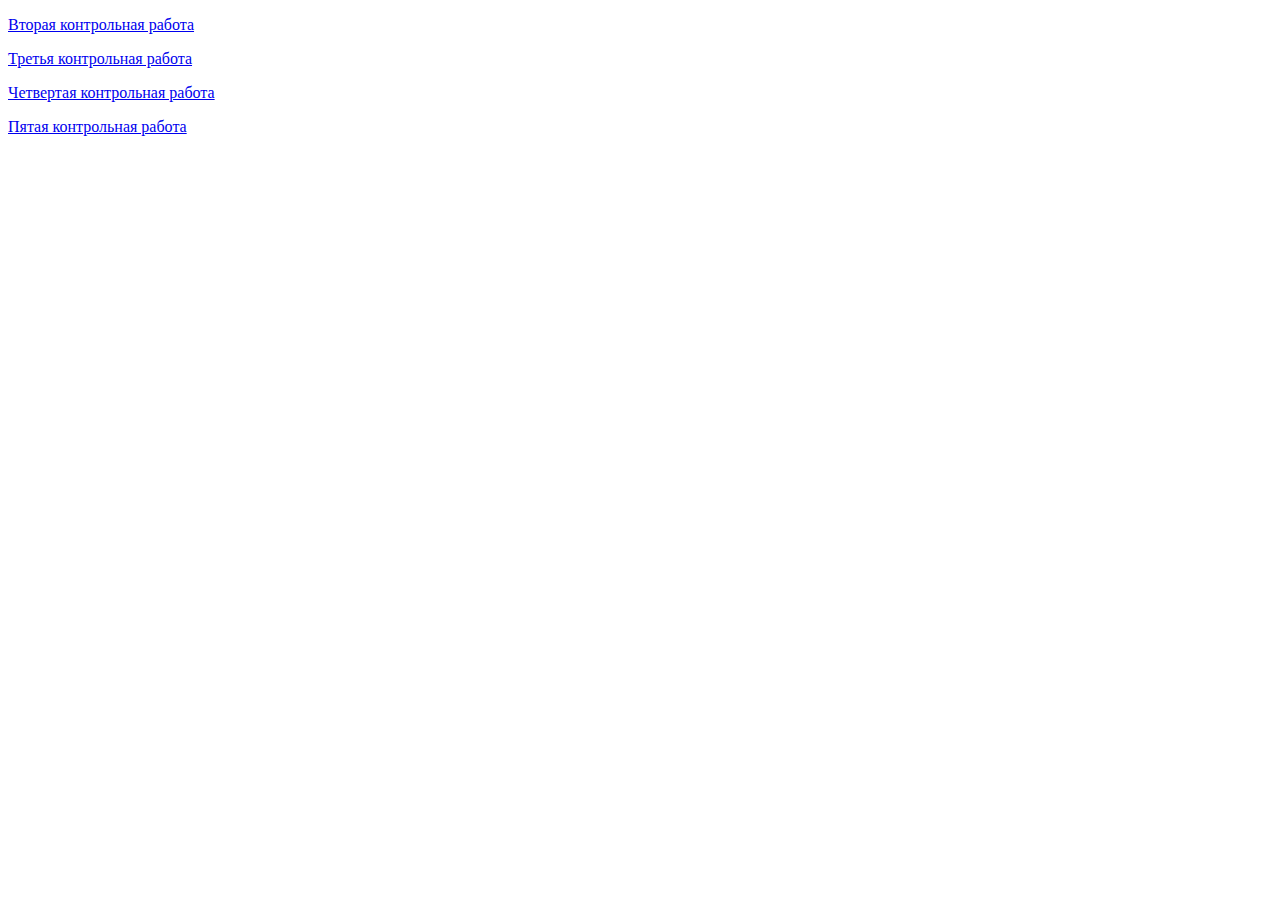
<file: web/index.html>
<!DOCTYPE html>
<html lang="en">
<head>
    <meta charset="UTF-8">
    <meta name="viewport" content="width=device-width, initial-scale=1.0">
    <title>Проводник</title>
</head>
<body>
    <p><a href="alex.html">Вторая контрольная работа</a></p>
    <p><a href="homework3.html">Третья контрольная работа</a></p>
    <p><a href="form.html">Четвертая контрольная работа</a></p>
    <p><a href="flexbox.html">Пятая контрольная работа</a></p>
</body>
</html>
</file>
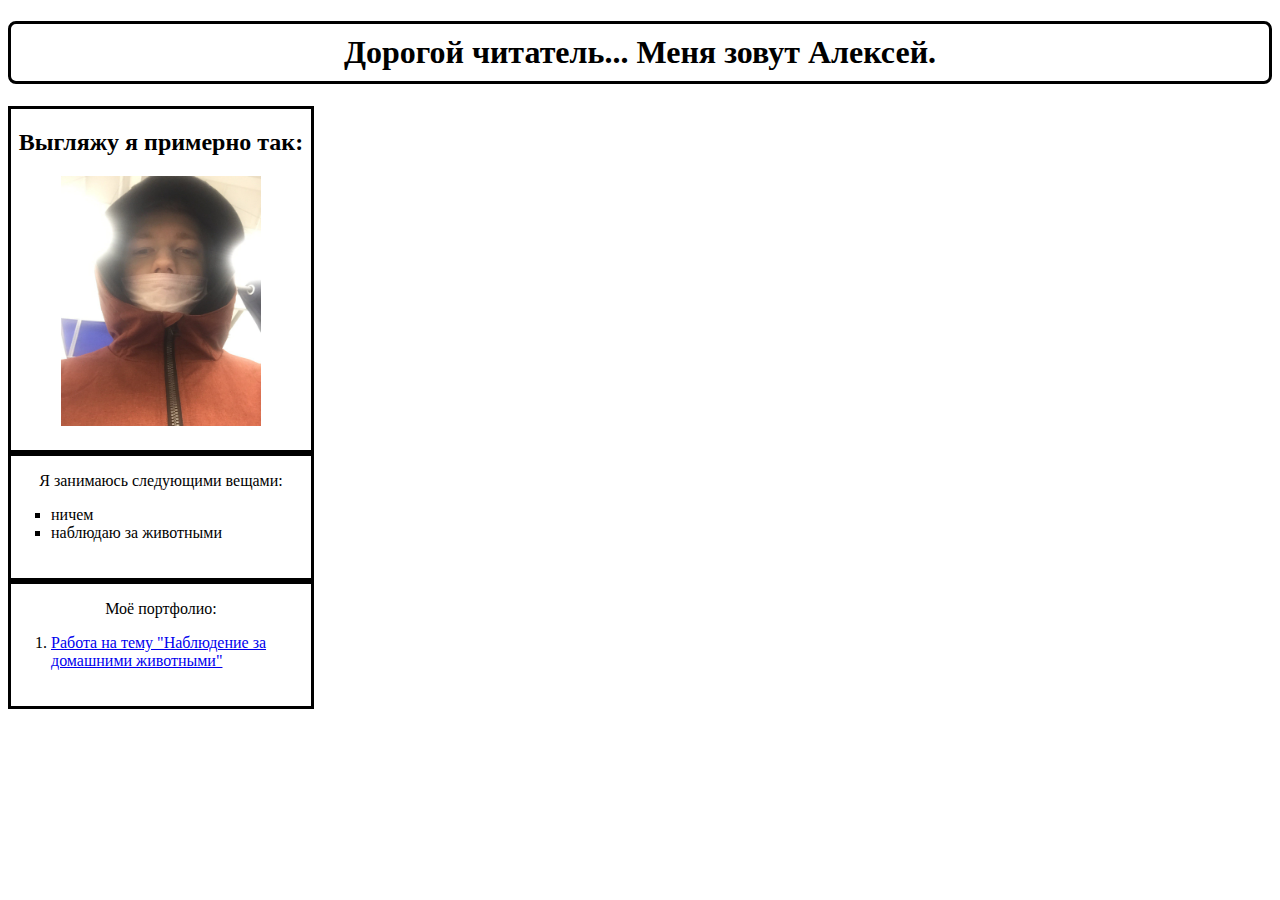
<file: web/alex.html>
<!DOCTYPE html>
<html lang="ru">
<head>
    <meta charset="UTF-8">
    <meta name="viewport" content="width=device-width, initial-scale=1.0">
    <title>Визитка</title>
    <link rel="stylesheet" href="css/alex.css">
</head>
<body>
    <h1>Дорогой читатель... Меня зовут Алексей.</h1>
    <div id="start">        
        <h2>Выгляжу я примерно так:</h2>
        <img src="photos/slon.jpg" height="250" width="200">
    </div>
    
    <div id="trophylist">
        <p id="kek">Я занимаюсь следующими вещами:</p>
        <ul type="square">
            <li>ничем</li>
            <li>наблюдаю за животными</li>
        </ul>
    </div>
    
    <div id="portfolio">
        <p id="kek">Моё портфолио:</p>
        <ol>
            <li><a href="primer.html" >Работа на тему "Наблюдение за домашними животными"</a></li>
        </ol>
    </div>
</body>
</html>
</file>
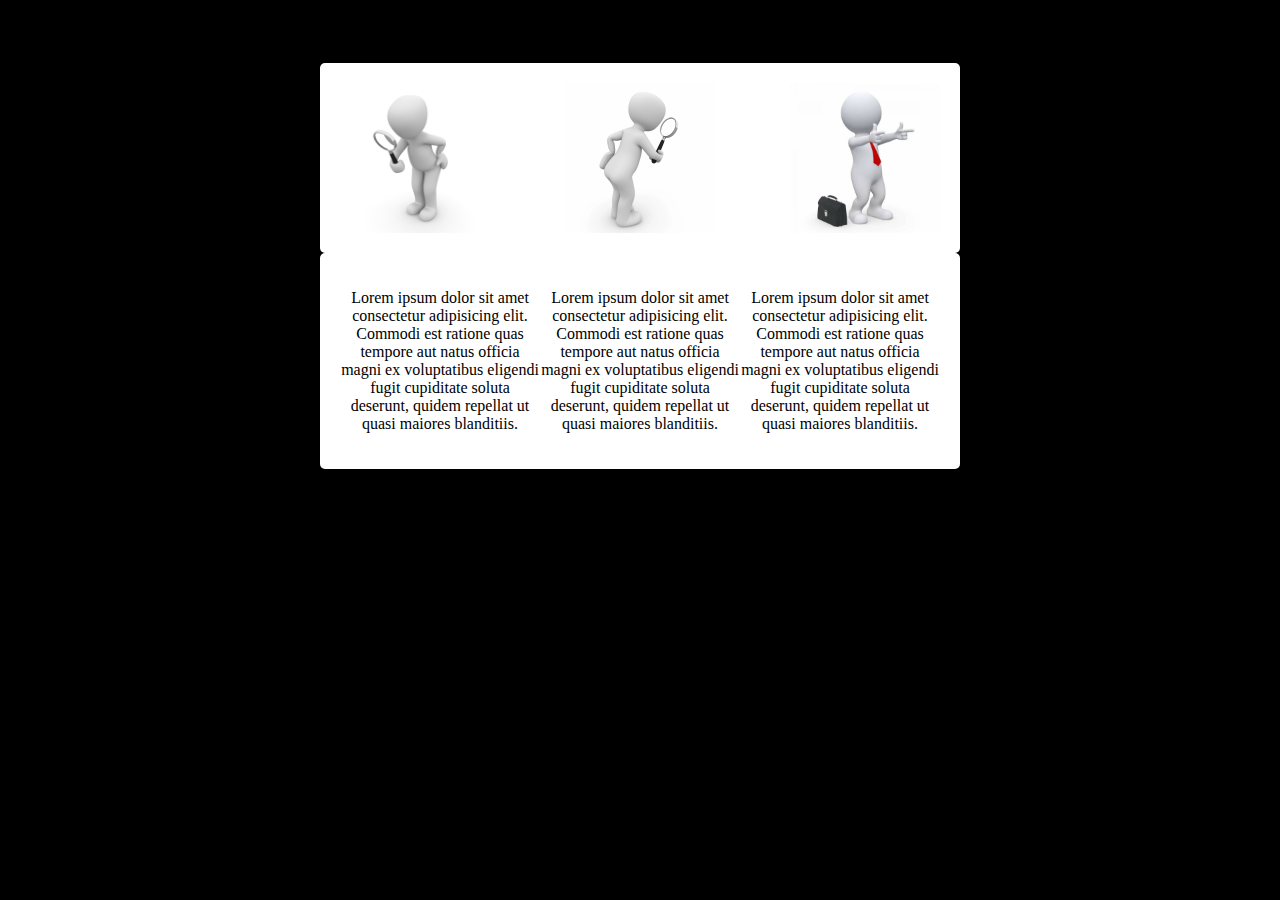
<file: web/flexbox.html>
<!DOCTYPE html>
<html lang="en">
<head>
    <meta charset="UTF-8">
    <meta name="viewport" content="width=device-width, initial-scale=1.0">
    <title>Контрольная работа №5</title>
    <link rel="stylesheet" href="css/flexbox.css">
</head>
<body>
    <div class="images">
        <img src="photos/stock1.jpg" alt="">
        <img src="photos/stock2.jpg" alt="">
        <img src="photos/stock3.jpg" alt="">
    </div>
    <div class="boxes">
        <p>Lorem ipsum dolor sit amet consectetur adipisicing elit. Commodi est ratione quas tempore aut natus officia magni ex voluptatibus eligendi fugit cupiditate soluta deserunt, quidem repellat ut quasi maiores blanditiis.</p>
        <p>Lorem ipsum dolor sit amet consectetur adipisicing elit. Commodi est ratione quas tempore aut natus officia magni ex voluptatibus eligendi fugit cupiditate soluta deserunt, quidem repellat ut quasi maiores blanditiis.</p>
        <p>Lorem ipsum dolor sit amet consectetur adipisicing elit. Commodi est ratione quas tempore aut natus officia magni ex voluptatibus eligendi fugit cupiditate soluta deserunt, quidem repellat ut quasi maiores blanditiis.</p>
    </div>
</body>
</html>
</file>
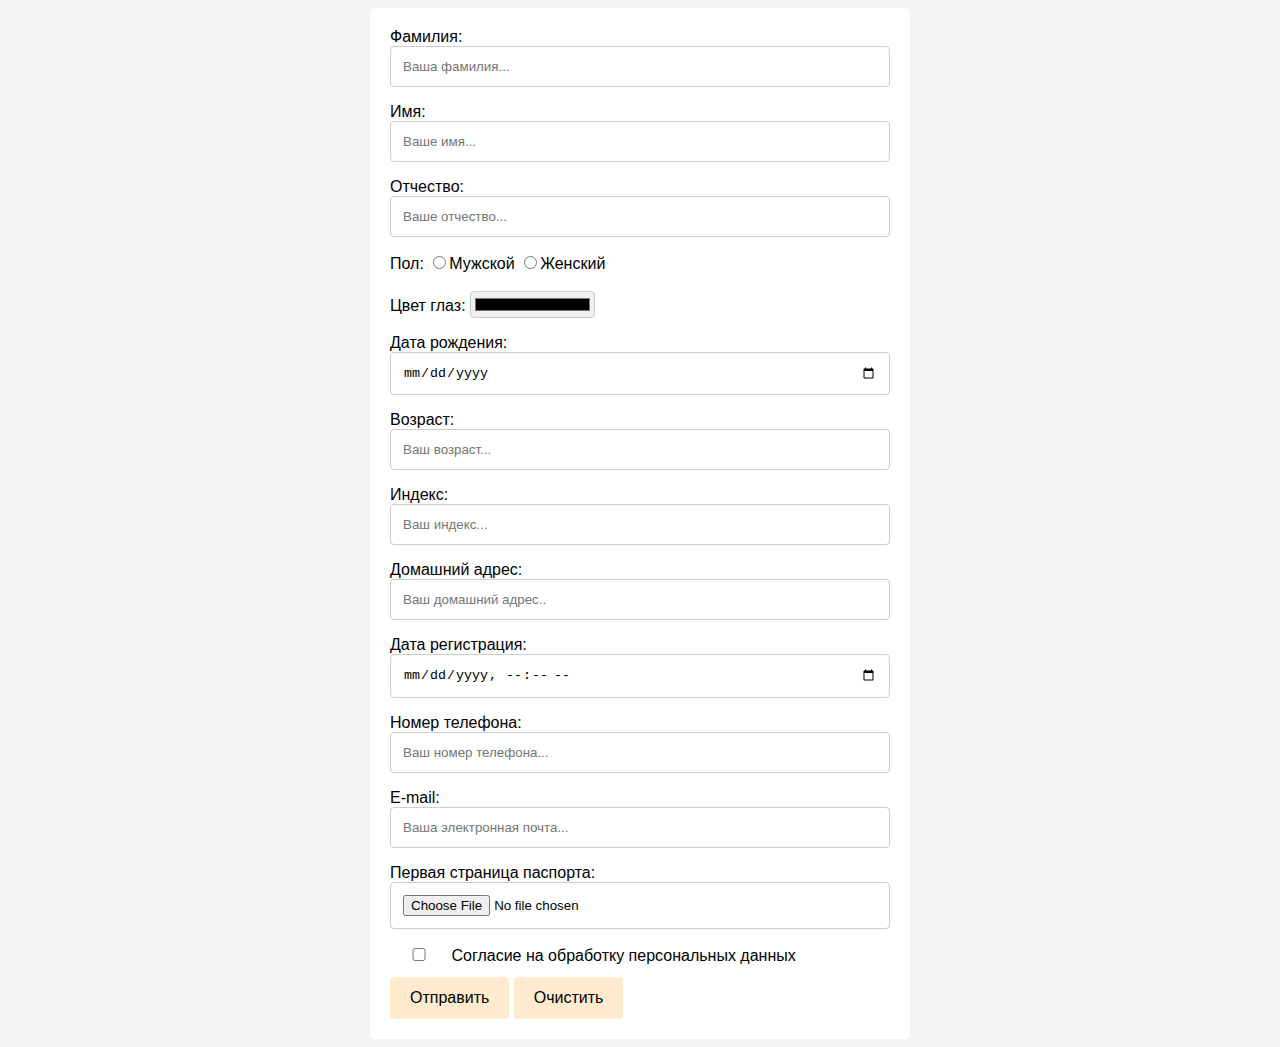
<file: web/form.html>
<!DOCTYPE html>
<html lang="en">
<head>
    <meta charset="UTF-8">
    <meta name="viewport" content="width=device-width, initial-scale=1.0">
    <title>Registration Form</title>
    <link rel="stylesheet" href="css/form.css">
</head>
<body>
    <div class="registration">
        <form action="" method="post">
            <label for="lastname">Фамилия:</label>
            <input type="text" id="lastname" name="lastname" placeholder="Ваша фамилия..." required>
            <label for="firstname">Имя:</label>
            <input type="text" id="firstname" name="firstname" placeholder="Ваше имя..." required>
            <label for="middlename">Отчество:</label>
            <input type="text" id="middlename" name="middlename" placeholder="Ваше отчество...">
        
            <label for="gender">Пол:</label>
            <input type="radio" id="mgender" name="gender" value="m" required>Мужской
            <input type="radio" id="wgender" name="gender" value="w" required>Женский<br></br>
        
            <label for="eyes">Цвет глаз:</label>
            <input type="color" id="eyes" name="eyes"><br>

            <label for="DOB">Дата рождения:</label>
            <input type="date" id="DOB" name="DOB" required>

            <label for="age">Возраст:</label>
            <input type="number" id="age" name="age" placeholder="Ваш возраст..." min="18" max="100">
            <label for="index">Индекс:</label>
            <input type="number" id="index" name="index" placeholder="Ваш индекс..." min="0" required>

            <label for="address">Домашний адрес:</label>
            <input type="text" id="address" name="address" placeholder="Ваш домашний адрес.." required>

            <label for="DOR">Дата регистрация:</label>
            <input type="datetime-local" id="DOR" name="DOR" required>

            <label for="phone">Номер телефона:</label>
            <input type="tel" id="phone" name="phone" placeholder="Ваш номер телефона..." pattern="^(\+7|7|8)?[\s\-]?\(?[489][0-9]{2}\)?[\s\-]?[0-9]{3}[\s\-]?[0-9]{2}[\s\-]?[0-9]{2}$">
            
            <label for="email">E-mail:</label>
            <input type="email" id="email" name="email" placeholder="Ваша электронная почта..." required>

            <label for="passport">Первая страница паспорта:</label>
            <input type="file" id="passport" name="passport">

            <input type="checkbox" id="check" name="check" required>
            <label>Согласие на обработку персональных данных</label>
                
            <input type="submit" value="Отправить">
            <input type="reset" value="Очистить">
        </form>
    </div>  
</body>
</html>
</file>
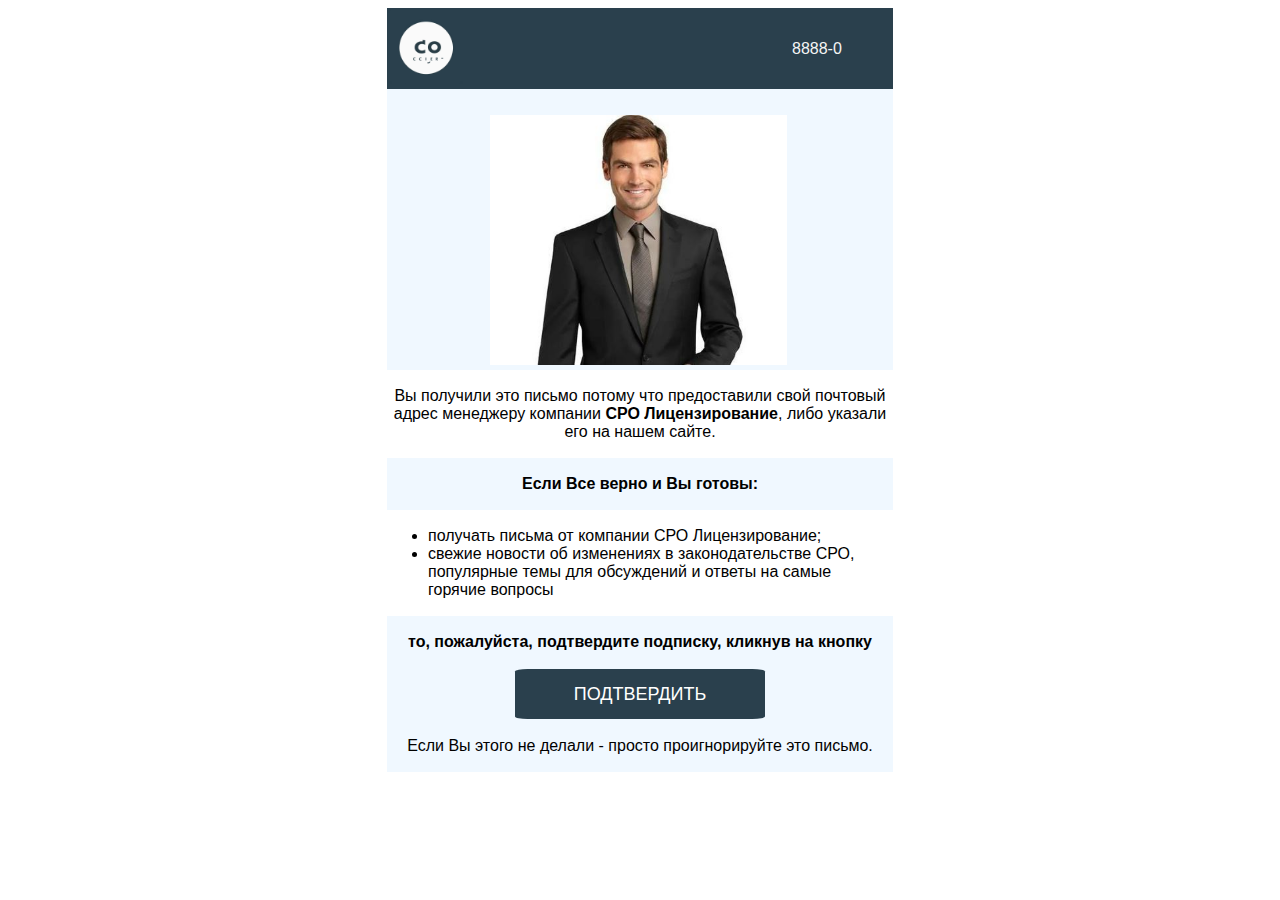
<file: web/homework3.html>
<!DOCTYPE html>
<html lang="ru">
<head>
    <meta charset="UTF-8">
    <meta name="viewport" content="width=device-width, initial-scale=1.0">
    <title>Контрольная работа №3</title>
    <link rel="stylesheet" href="css/homework3.css">
</head>
<body>
    <table>
        <tr id="head_row">
            <td width="100"><img id="logophoto" src="photos/logo.jfif"></td>
            <td colspan="1" width="300"></td>
            <td width="100">8888-0</td>
        </tr>
        <tr height="25" bgcolor="aliceblue">
            <td colspan="3"></td>
        </tr>
        <tr id="third_row">
            <td></td>
            <td id="suitphoto"><img src="photos/suit.jpg" height="250"></td>
            <td></td>
        </tr>
        <tr>
            <td colspan="3"><p id="fourth_row">Вы получили это письмо потому что предоставили свой почтовый адрес менеджеру компании <strong>СРО Лицензирование</strong>, либо указали его на нашем сайте.</p></td>
        </tr>
        <tr bgcolor="aliceblue">
            <td colspan="3"><p id="fifth_row"><strong>Если Все верно и Вы готовы:</strong></p></td>
        </tr>
        <tr>
            <td colspan="3">
                <ul type="round">
                    <li>получать письма от компании СРО Лицензирование;</li>
                    <li>свежие новости об изменениях в законодательстве СРО, популярные темы для обсуждений и ответы на самые горячие вопросы</li>
                </ul>
            </td>
        </tr>
        <tr bgcolor="aliceblue">
            <td colspan="3"><p id="seventh_row"><strong>то, пожалуйста, подтвердите подписку, кликнув на кнопку</strong></p></td>
        </tr>
        <tr bgcolor="aliceblue">
            <td></td>
            <td><button id="accept_button">ПОДТВЕРДИТЬ</button></td>
            <td></td>
        </tr>
        <tr bgcolor="aliceblue">
            <td colspan="3"><p id="last_row">Если Вы этого не делали - просто проигнорируйте это письмо.</p></td>
        </tr>
    </table>
</body>
</html>
</file>
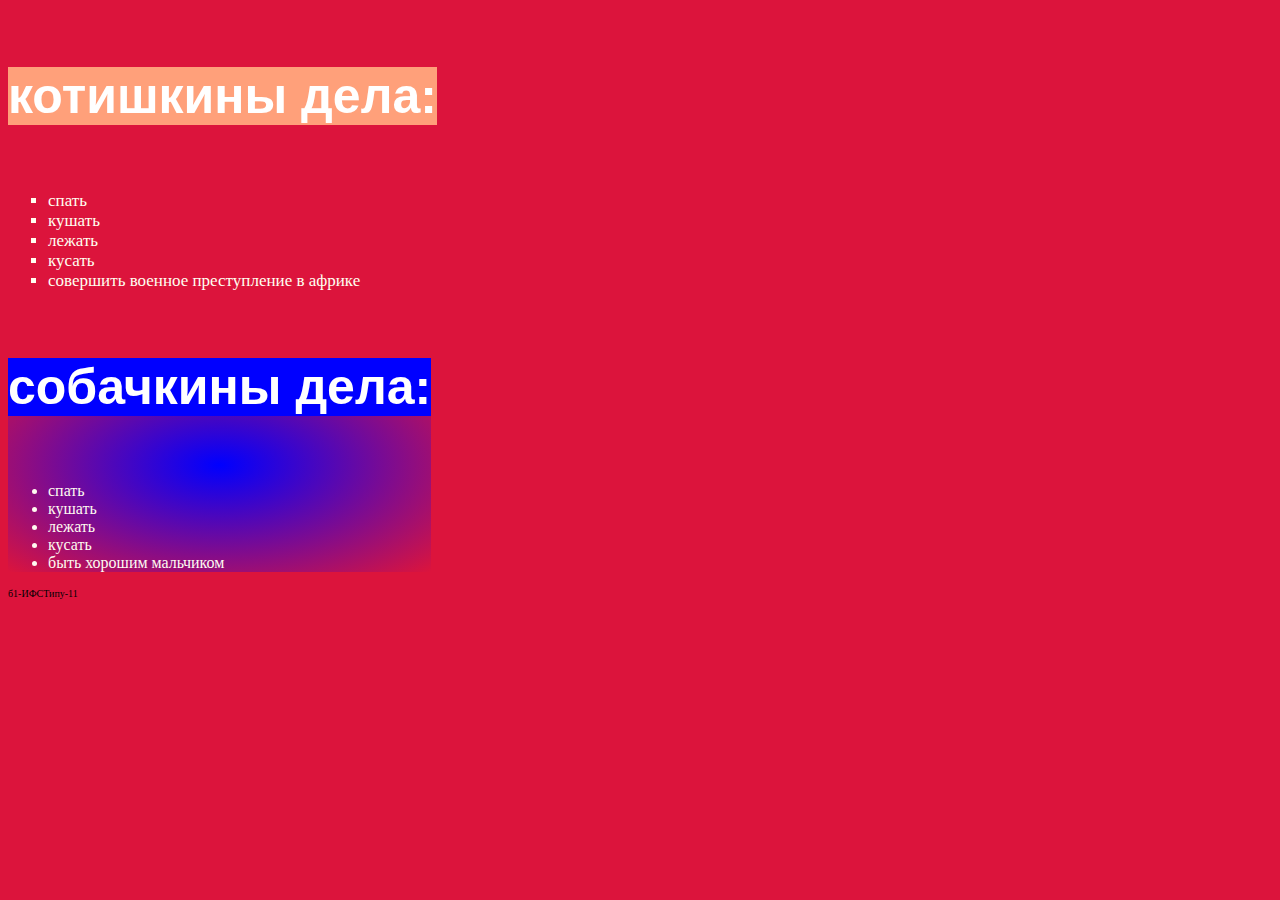
<file: web/primer.html>
<!DOCTYPE html>
<html lang="ru">
<head>
    <meta charset="UTF-8">
    <meta name="viewport" content="width=device-width, initial-scale=1.0">
    <title>help</title>
    <link rel="stylesheet" href="css/primer.css">
</head>
<body >
    <h4>котишкины дела:</h4>

    <div id="catslist">
    <ul type="square">
        <li>спать</li>
        <li>кушать</li>
        <li>лежать</li>
        <li>кусать</li>
        <li>совершить военное преступление в африке</li>
    </ul>
    </div>

    <div class="dogslist">
        <h4 id="dogsstyle">собачкины дела:</h4>
        <ul type="round">
            <li>спать</li>
            <li>кушать</li>
            <li>лежать</li>
            <li>кусать</li>
            <li>быть хорошим мальчиком</li>
        </ul>
    </div>

    <footer>б1-ИФСТипу-11</footer>
</body>
</html>
</file>
<file: web/css/alex.css>
h1 {
    text-align: center;
    background-color: white;
    border: solid;
    border-radius: 8px;
    padding: 10px;
}
#start {
    text-align: center;
    background-color: white;
    border: solid;
    padding-bottom: 20px;
    width: 300px;

}
#trophylist {
    background-color:white;
    border: solid;
    padding-bottom: 20px;
    width: 300px;
}
#portfolio{
    background-color: white;
    border: solid;
    padding-bottom: 20px;
    width: 300px;
}
#kek{
    text-align: center;

}
</file>
<file: web/css/flexbox.css>
body {
    background-color: black;
    text-align: center;
}
.boxes {
    max-width: 600px;
    margin: auto;
    padding: 20px;
    background-color: #fff;
    border-radius: 5px;
    display: flex;
	flex-direction: row;
	flex-wrap: nowrap;
	justify-content: space-between;
	align-items: center;
	align-content: space-around;
}
img {
    width: 150px;
    height: 150px;
}
.images {
    max-width: 600px;
    margin: auto;
    margin-top: 5%;
    padding: 20px;
    background-color: #fff;
    border-radius: 5px;
    display: flex;
	flex-direction: row;
	flex-wrap: nowrap;
	justify-content: space-between;
	align-items: center;
	align-content: space-around;
}
</file>
<file: web/css/form.css>
body {
    font-family: Arial, sans-serif;
    background-color: #f4f4f4;
  }
  
  .registration {
    max-width: 500px;
    margin: auto;
    padding: 20px;
    background-color: #fff;
    border-radius: 5px;
  }
  
  h2 {
    text-align: center;
    margin-bottom: 20px;
  }
  
  input[type="text"],
  input[type="email"],
  input[type="tel"],
  input[type="file"] {
    width: 100%;
    padding: 12px;
    border: 1px solid #ccc;
    border-radius: 4px;
    box-sizing: border-box;
    margin-bottom: 16px;
  }

  input[type="color"] {
    width: 25%;
    padding: 2px;
    border: 1px solid #ccc;
    border-radius: 4px;
    box-sizing: border-box;
    margin-bottom: 16px;
  }

  input[type="date"], input[type="datetime-local"] {
    width: 100%;
    padding: 12px;
    border: 1px solid #ccc;
    border-radius: 4px;
    box-sizing: border-box;
    margin-bottom: 16px;
  }

  input[type="number"]{
    width: 100%;
    padding: 12px;
    border: 1px solid #ccc;
    border-radius: 4px;
    box-sizing: border-box;
    margin-bottom: 16px;
  }
  
  input[type="submit"],
  input[type="reset"] {
    background-color: blanchedalmond;
    color: black;
    padding: 12px 20px;
    border: none;
    border-radius: 4px;
    cursor: pointer;
    font-size: 16px;
  }

  input[type="checkbox"] {
    width: 10%;
    padding: 12px;
    border: 1px solid #ccc;
    border-radius: 4px;
    box-sizing: border-box;
    margin-bottom: 16px;
  }
</file>
<file: web/css/homework3.css>
table {
    margin: 0 auto;
    border-spacing: 0px;
    border-collapse: collapse;
    font-family: Arial, Helvetica, sans-serif;
}
#suitphoto {
    margin: 0 auto;
}
#fifth_row {
    text-align: center;
}
#fourth_row {
    text-align: center;
}
#seventh_row {
    text-align: center;
}
#accept_button {
    font-size: large;
    text-align: center;
    border-radius: 5%;
    width: 250px;
    height: 50px;
    margin:auto;
    display:block;
    border: 0;
    color: white;
    background-color: #2a404d;
}
#last_row {
    text-align: center;
}
#logophoto {
    height: 75px;
}
#head_row {
    background-color: #2a404d;
    color: whitesmoke;
}
#third_row {
    background-color: aliceblue;
}
</file>
<file: web/css/primer.css>
body {
    background-color: crimson;
    color: floralwhite;
}
#catslist {
    color: ivory;
    text-align: left;
    font-size: 17px;
}
footer {
    color: black;
    font-size: 10px;
}
h4 {
    font-size: 50px;
    width: max-content;
    color: white;
    background-color: lightsalmon;
    font-family: Arial, Helvetica, sans-serif;
}
.dogslist
{
    background: radial-gradient(blue, crimson);
    width: max-content;
}
#dogsstyle {
    background-color: blue;
}
</file>
